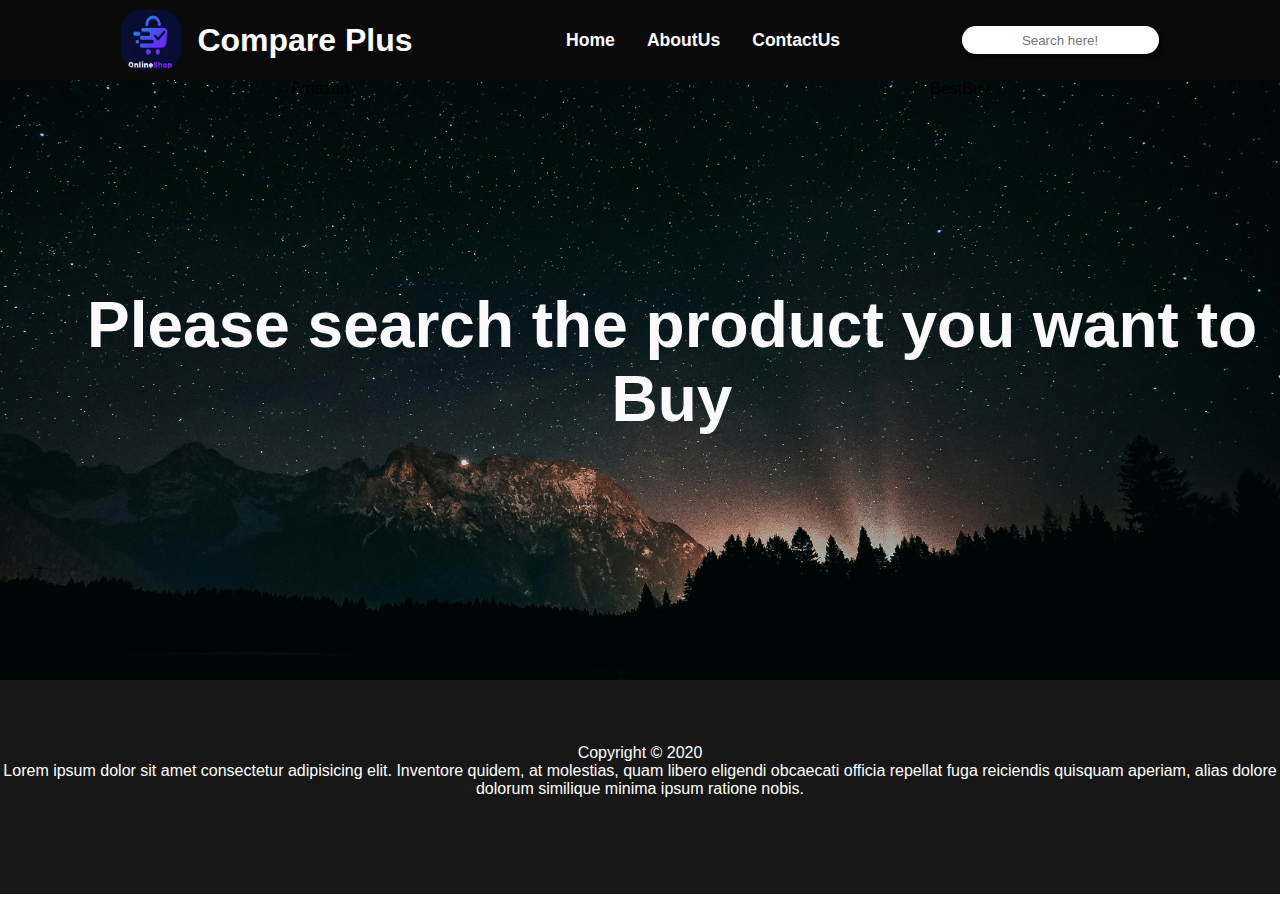
<file: index.html>
<!DOCTYPE html>
<html lang="en">
<head>
    <meta charset="UTF-8">
    <meta name="viewport" content="width=device-width, initial-scale=1.0">
    <title>Mini Project</title>
    <link rel="stylesheet" href="styles.css">
    <link rel="stylesheet" href="https://cdnjs.cloudflare.com/ajax/libs/font-awesome/6.5.2/css/all.min.css" integrity="sha512-SnH5WK+bZxgPHs44uWIX+LLJAJ9/2PkPKZ5QiAj6Ta86w+fsb2TkcmfRyVX3pBnMFcV7oQPJkl9QevSCWr3W6A==" crossorigin="anonymous" referrerpolicy="no-referrer" />
</head>
<body>
    <nav>
        <div class="logo">
            <img src="logo.png" alt="">
            <a href="#">Compare Plus</a>
        </div>
        <ul class="nav-links">
            <li><a href="index.html">Home</a></li> 
            <li><a href="AboutUs.html">AboutUs</a></li>
            <li><a href="ContactUs.html">ContactUs</a></li>
            <!-- <li><a href="SignIn.html">SignIn</a></li> -->
        </ul>
        <div class="search-div">
            <input type="text" placeholder="Search here!" id="product-search">
            <i class="fa-solid fa-magnifying-glass" id="search-button"></i>
        </div>
        <div class="toggle">
            <i class="fa-solid fa-bars"></i>
        </div>
    </nav>
    <div class="containe">
        <h1 id="intro">Please search the product you want to Buy</h1>
        <div id="two">Amazon</div>
        <div id="three">BestBuy</div>
    </div>
    <!-- <div id="comparison-summary">
        <h2>Comparison Summary</h2>
        <p id="sentiment-result"></p>
    </div> -->
    <footer>
        <p>Copyright &copy; 2020</p>
        Lorem ipsum dolor sit amet consectetur adipisicing elit. Inventore quidem, at molestias,
        quam libero eligendi obcaecati officia repellat fuga reiciendis quisquam aperiam, alias dolore
        dolorum similique minima ipsum ratione nobis.
        <div class="icons">
            <i class="fa-brands fa-instagram"></i>
            <i class="fa-brands fa-facebook"></i>
            <i class="fa-brands fa-whatsapp"></i>
        </div>
    </footer>
    <script src="script.js"></script>
</body>
</html>
</file>
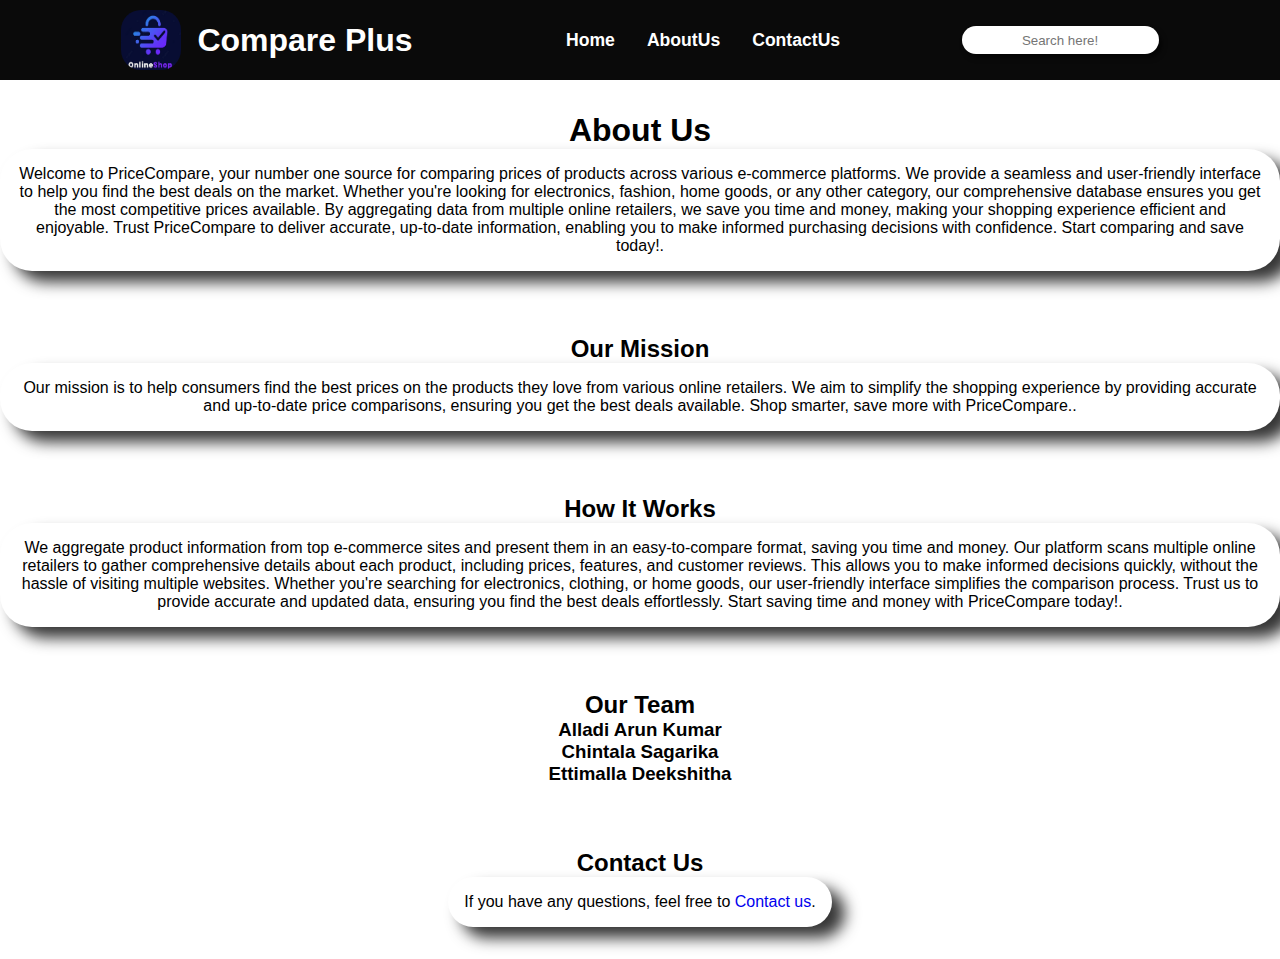
<file: AboutUs.html>
<!DOCTYPE html>
<html lang="en">
<head>
    <meta charset="UTF-8">
    <meta name="viewport" content="width=device-width, initial-scale=1.0">
    <title>Document</title>
    <link rel="stylesheet" href="styles.css">
    <link rel="stylesheet" href="About.css">
    <link rel="stylesheet" href="https://cdnjs.cloudflare.com/ajax/libs/font-awesome/6.5.2/css/all.min.css" integrity="sha512-SnH5WK+bZxgPHs44uWIX+LLJAJ9/2PkPKZ5QiAj6Ta86w+fsb2TkcmfRyVX3pBnMFcV7oQPJkl9QevSCWr3W6A==" crossorigin="anonymous" referrerpolicy="no-referrer" />

</head>
<body>
    <nav>
        <div class="logo">
            <img src="logo.png" alt="">
            <a href="#">Compare Plus</a>
        </div>
        <ul class="nav-links">
            <li><a href="index.html">Home</a></li>
            <li><a href="AboutUs.html">AboutUs</a></li>
            <li><a href="ContactUs.html">ContactUs</a></li>
            <!-- <li><a href="SignIn.html">SignIn</a></li> -->
        </ul>
        <div class="search-div">
            <input type="text" placeholder="Search here!" id="product-search">
            <!-- <button id="search-button">Search</button> -->
            <i class="fa-solid fa-magnifying-glass" id="search-button"></i>
        </div>
        <div class="toggle">
            <i class="fa-solid fa-bars"></i>
        </div>
        
    </nav>
    <section id="about-us">
        <div class="boxx">
            <h1>About Us</h1>
            <p>Welcome to PriceCompare, your number one source for comparing prices of products across various e-commerce platforms. We provide a seamless and user-friendly interface to help you find the best deals on the market. Whether you're looking for electronics, fashion, home goods, or any other category, our comprehensive database ensures you get the most competitive prices available. By aggregating data from multiple online retailers, we save you time and money, making your shopping experience efficient and enjoyable. Trust PriceCompare to deliver accurate, up-to-date information, enabling you to make informed purchasing decisions with confidence. Start comparing and save today!.</p>
        </div>
        
        <div class="boxx">
            <h2>Our Mission</h2>
            <p>Our mission is to help consumers find the best prices on the products they love from various online retailers. We aim to simplify the shopping experience by providing accurate and up-to-date price comparisons, ensuring you get the best deals available. Shop smarter, save more with PriceCompare..</p>
        </div>
        <!--         
            <h2>Our Story</h2>
            <p>Founded in 2023, PriceCompare was born out of a desire to make online shopping smarter and more efficient.</p> -->
            
        <div class="boxx">
            <h2>How It Works</h2>
            <p>
                We aggregate product information from top e-commerce sites and present them in an easy-to-compare format, saving you time and money. Our platform scans multiple online retailers to gather comprehensive details about each product, including prices, features, and customer reviews. This allows you to make informed decisions quickly, without the hassle of visiting multiple websites. Whether you're searching for electronics, clothing, or home goods, our user-friendly interface simplifies the comparison process. Trust us to provide accurate and updated data, ensuring you find the best deals effortlessly. Start saving time and money with PriceCompare today!.</p>
        </div>
        
        <div class="boxx">
            <h2>Our Team</h2>
            <div class="team-member">
                <!-- <img src="team-member.jpg" alt="Team Member"> -->
                <h3>Alladi Arun Kumar</h3>
                <h3>Chintala Sagarika</h3>
                <h3>Ettimalla Deekshitha</h3>
            </div>
        </div>
        <!-- Repeat for other team members -->
        <!--         
            <h2>Testimonials</h2>
            <blockquote>"PriceCompare helped me save hundreds of dollars on my tech purchases!" - Happy Customer</blockquote> -->
            
            
            <div class="boxx">
                <h2>Contact Us</h2>
                <p>If you have any questions, feel free to <a href="ContactUs.html">Contact us</a>.</p>
            </div>
            
    </section>
    
</body>
</html>
</file>
<file: styles.css>
*{
    text-align: center;
    margin: 0;
    padding: 0;
    font-family: "Montserrat", sans-serif;
    text-decoration: none;
   
}
.icons{
    font-size: 2rem;
    display: flex;
    padding-top: 2rem;
    justify-content: space-evenly;
}
#intro{
    font-size: 4rem;
    color: rgb(249, 250, 249);
    text-align: center;
    padding-top: 13rem;
    padding-left: 4rem;
    position: fixed;
}
.rating-message{
    font-size: 1.5rem;
    font-weight: 900;
    color: #f1c40f;
}
.btn{
    border-radius: 1rem;
    padding: 0.3rem;
    border: none;
    outline: none;
    font-size: 0.9rem;
    background-color: black;
    color: white;
    margin-right: 5rem;
}
nav{
    background-color: rgba(5, 5, 5, 0.981);
    height: 80px;

    display: flex;
    align-items: center;
    justify-content: space-evenly;
    position: sticky;
    /* //position: fixed; */
}
nav ul{
    display: flex;
    list-style-type: none;
    
}
nav ul li a{
    margin-left: 2rem;
    color: white;
    font-size: 1.1rem;
    font-weight: 700;
    font-weight: 700;
}
a:hover{
    color: #f1c40f;
}
/* .dropdown-menu li a{
    text-decoration: none;
    color: white;
}
.dropdown-menu li{
    display: flex;
    list-style: none;

} */

.logo img{
    border-radius: 20px;
    width: 60px;
    height: 60px;
    margin-right: 1rem;
}
.logo a{
    font-weight: 600;
    color: white;
}
.logo{
    display: flex;
    align-items: center;
    font-size: 2rem;
}
.search-div{
    background-color: white;
    padding: 5px 10px;
    border-radius: 20px;
    box-shadow: 3px 4px 5px rgba(0, 0, 0, 0.6);
}
/* .search-div:hover input{
    width: 200px;
} */
.search-div input{
    outline: none;
    border: none;
    transition: 0.8s;
    /* width: 0; */
}
.toggle{
    font-size: 2rem;
    display: none;
    color: white;
}
@media(max-width:500px){
    .search-div{
        display: none;
    }
}
@media(max-width:700px){
    nav .nav-links{
        display: none;
    }
    /* .toggle{
        display: block;
    } */
    nav{
        padding: 0 3rem;
        justify-content: space-between;
    }
}
.containe{
    display: flex;
    flex-wrap: wrap;
    position: relative;
    height: 600px;
    /* background-color: red; */
    background-image: url("hero.jpg");
    background-size: cover;
}
.one{
    background-color: bisque;
    width: 100vw;
    height: 50px;
}
#two{
    /* background-color: rgb(220, 220, 230); */
    display: flex;
    
    flex-direction: column;
    
    align-items: center;
    
    /* top: 50px; */
    width: 50%;
    
    height: 100%;
    overflow-y: scroll;
}
#three{
    /* background-color: rgb(26, 221, 75) ; */
    display: flex;
    
    flex-direction: column;
    
    align-items: center;
    height: 100%;
    overflow-y: scroll;
    top: 50px;
    /* position: absolute; */
    width: 50%;
    right: 0;
}
.box{
    border: 1px solid black;
    border-radius: 20px;
    width: 70%;
    margin-bottom: 10px;
    margin-left: 20px;
}
footer{
    background-color: rgba(0, 0, 0, 0.911);
    height: 150px;
    padding-top: 4rem;
    color: white;
}
.product a{
   
    color: greenyellow;
}
.product{
  background-color: rgba(35, 35, 33, 0.442);
  border: 1px solid black;
  border-radius: 20px;
  /* border: 5px solid green;
  box-shadow: 0 0 10px green;
  border: 5px solid gold;
  box-shadow: 0 0 10px gold; */
  margin-bottom: 1rem;
  display: flex;
  /* flex-wrap: wrap; */
  padding: 15px;
  width: 80%;
  color: white;
  box-shadow: 4px 5px 19px rgba(255, 255, 255, 0.6);
  
}
@media (max-width: 1000px) {
    .product {
        flex-wrap: wrap;
    }
}
.product img{
    border-radius: 20px;
    width: 200px;
    height: 180px;
    margin-right: 15px;
}
/* Add this to your existing CSS file */
/* 
#comparison-summary {
    background-color: rgba(0, 0, 0, 0.7);
    color: white;
    border-radius: 15px;
    padding: 20px;
    margin: 20px auto;
    width: 80%;
    box-shadow: 3px 4px 10px rgba(0, 0, 0, 0.5);
}

#comparison-summary h2 {
    font-size: 1.5rem;
    margin-bottom: 10px;
}

#comparison-summary p {
    font-size: 1.1rem;
    line-height: 1.5;
} */
/* Highlight for the lowest price */
.highlight-price {
    border: 5px solid green;
    box-shadow: 0 0 10px green;
}

/* Highlight for the highest rating */
.highlight-rating {
    border: 5px solid gold;
    box-shadow: 0 0 10px gold;
}

.product-details{
    top: 0;
}
::-webkit-scrollbar-track{
    background-color: rgba(0, 0, 0, 0.229);
}
::-webkit-scrollbar-thumb{
    background-color: red;
    border-radius: 20px;
}
::-webkit-scrollbar{
    width: 0px;
}
/* --------------Contact.html------------------------------------- */
.cont{
    display: flex;
    justify-content: center;
    align-items: center;
    height: 100vh;
    background-image: url("hero.jpg");
    background-size: cover;
}
.contact-us input{
    margin-bottom: 2rem;
    padding: 10px;
    border-radius: 12px;
    outline: none;
    background-color: transparent;
    border: 1px solid #ccc;
    color: white;
    font-size: 1.2rem;
    font-weight: 600;
}
.contact-us textarea{
    margin-bottom: 2rem;
    background-color: transparent;
    padding: 5px;
    border-radius: 12px;
    outline: none;
    border: 1px solid #ccc;
}
.contact-us{
    width: 450px;
    height: 60vh;
    display: flex;
    padding: 10px;
    border-radius: 14px;
    flex-direction: column;
    box-shadow: 1.5px 2px 15px rgba(255, 255, 255, 0.407);
}

#sub:hover{
    /* background-color: rgb(95, 255, 47); */
    border: 3px solid greenyellow;
}
#sub{
    background-color: transparent;
    color: white;
    font-size: 1.2rem;
    font-weight: 600;
}
</file>
<file: About.css>
p{
    /* border: 2px solid pink; */
    padding: 1rem;
    box-shadow: 13px 11px 15px rgba(0, 0, 0, 0.792);
    border-radius: 2rem;
    display: inline-block;
}
.boxx{
    padding-top: 2rem;
    margin-bottom: 2rem;

}
/* .team-member{
    display: flex;
    justify-content: space-evenly;
} */
</file>
